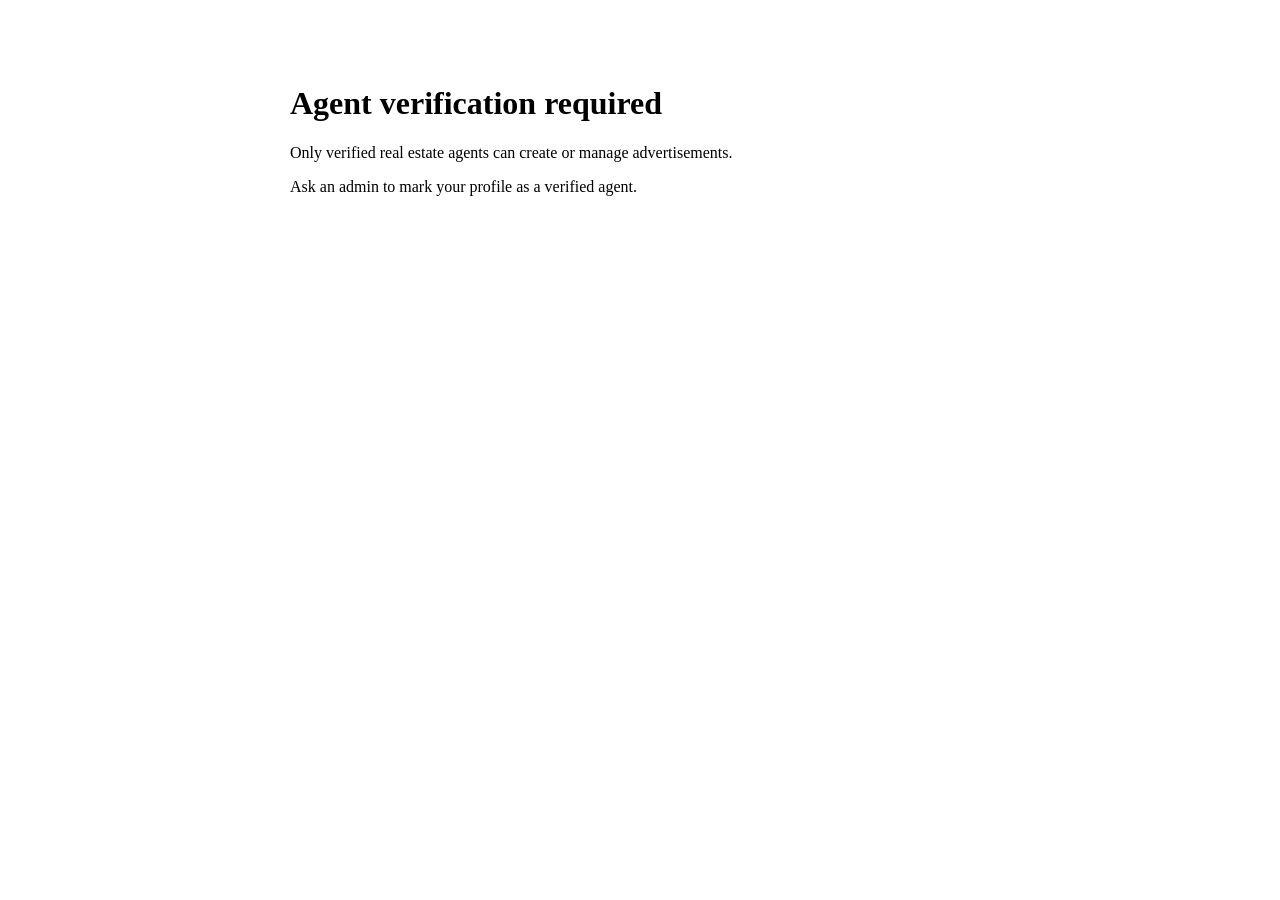
<file: myproject/home/templates/agent_ads/not_verified.html>
<!DOCTYPE html>
<html lang="en">
<head>
  <meta charset="UTF-8">
  <title>Agent Verification Required</title>
</head>
<body>
  <main style="max-width: 700px; margin: 40px auto; padding: 24px;">
    <h1>Agent verification required</h1>
    <p>Only verified real estate agents can create or manage advertisements.</p>
    <p>Ask an admin to mark your profile as a verified agent.</p>
  </main>
</body>
</html>
</file>
